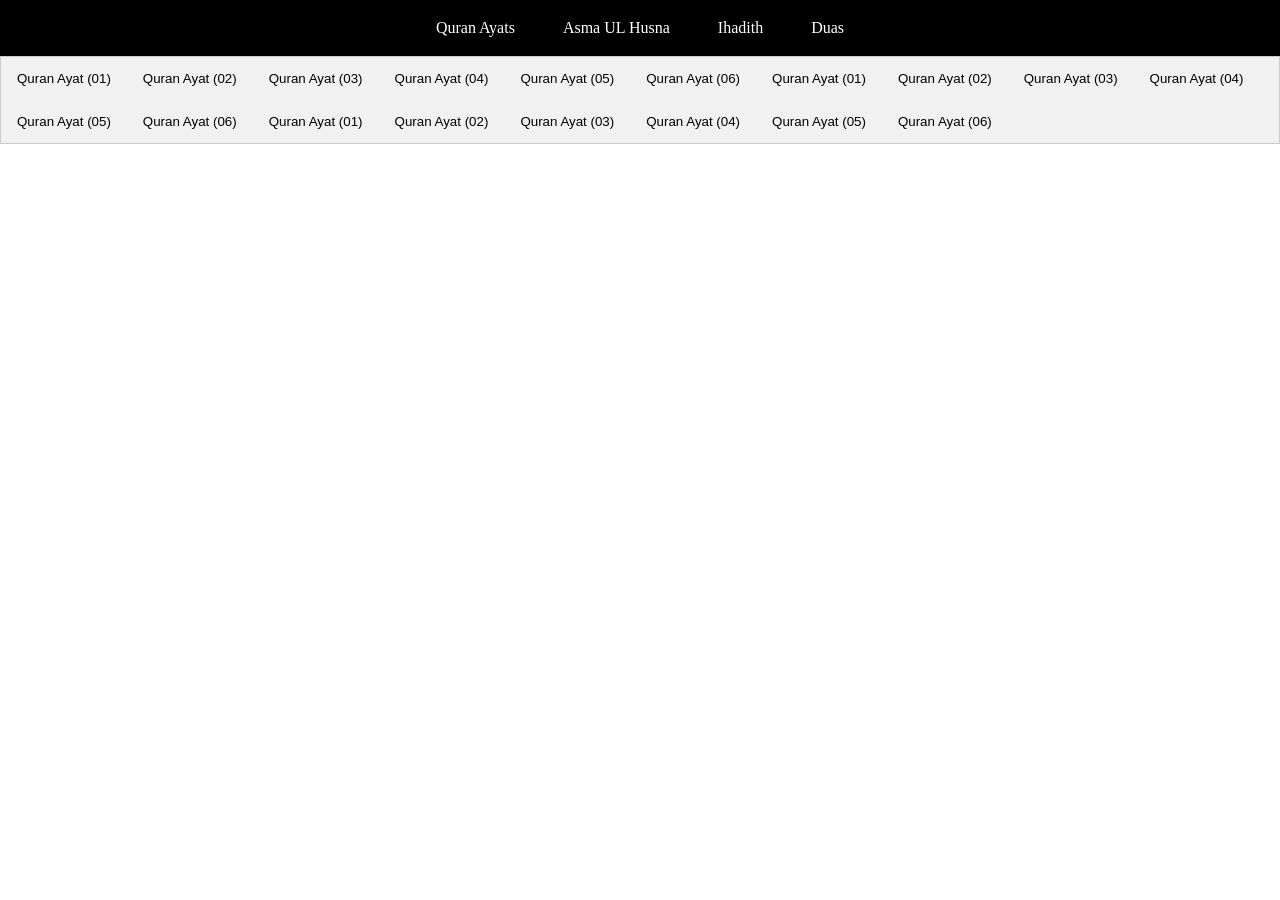
<file: index.html>
<html lang="en">

<head>
    <meta charset="UTF-8">
    <meta name="viewport" content="width=device-width, initial-scale=1.0">
    <link rel="stylesheet" href="./assets/css/style.css">
    <title>The Muslim Way</title>
    <link rel="shortcut icon" href="./assets/logo/ChatGPT Image Mar 2, 2026, 01_45_52 PM.png" type="image/x-icon">
</head>

<body>



    <header class="header">
        <div class="logo">


        </div>

        <div class="navbar">
            <ul>
                <li><a href="#./index.html">quran Ayats</a></li>
                <li><a href="#./other pages/asmaulhusna.html">Asma UL Husna</a></li>
                <li><a href="#./other pages/ihadith.html">Ihadith</a></li>
                <li><a href="#./other pages/duas.html">Duas</a></li>

            </ul>

        </div>
    </header>
    <!-- header ends -->


    <!-- <section class="quran">

        <div class="quran-card">

            <h1>Quran Ayat (01)</h1>

            <p class="ayat">مَثَلُهُمۡ كَمَثَلِ ٱلَّذِي ٱسۡتَوۡقَدَ نَارٗا فَلَمَّآ أَضَآءَتۡ مَا حَوۡلَهُۥ ذَهَبَ
                ٱللَّهُ
                بِنُورِهِمۡ وَتَرَكَهُمۡ فِي ظُلُمَٰتٖ لَّا يُبۡصِرُونَ</p>


            <span>Arabci Translation</span>
            <p>حال المنافقين الذين آمنوا -ظاهرًا لا باطنًا- برسالة محمد صلى الله عليه وسلم، ثم كفروا، فصاروا يتخبطون في
                ظلماتِ ضلالهم وهم لا يشعرون، ولا أمل لهم في الخروج منها، تُشْبه حالَ جماعة في ليلة مظلمة، وأوقد أحدهم
                نارًا عظيمة للدفء والإضاءة، فلما سطعت النار وأنارت ما حوله، انطفأت وأعتمت، فصار أصحابها في ظلمات لا يرون
                شيئًا، ولا يهتدون إلى طريق ولا مخرج.</p>



            <span>Pahto Translation</span>
            <p></p>





            <div class="options">
                <p class="copy">copy</p>
                <p class="share">Share</p>
                <p class="download-ayat-card">down</p>


            </div>
        </div>

    </section>  -->


    <!--  -->
    <div class="tab">
        <button class="tablinks" onclick="openCity(event, 'ayat-1')">Quran Ayat (01)</button>
        <button class="tablinks" onclick="openCity(event, 'ayat-2')">Quran Ayat (02)</button>
        <button class="tablinks" onclick="openCity(event, 'ayat-3')">Quran Ayat (03)</button>
        <button class="tablinks" onclick="openCity(event, 'ayat-4')">Quran Ayat (04)</button>
        <button class="tablinks" onclick="openCity(event, 'ayat-5')">Quran Ayat (05)</button>
        <button class="tablinks" onclick="openCity(event, 'ayat-6')">Quran Ayat (06)</button>
        <button class="tablinks" onclick="openCity(event, 'ayat-1')">Quran Ayat (01)</button>
        <button class="tablinks" onclick="openCity(event, 'ayat-2')">Quran Ayat (02)</button>
        <button class="tablinks" onclick="openCity(event, 'ayat-3')">Quran Ayat (03)</button>
        <button class="tablinks" onclick="openCity(event, 'ayat-4')">Quran Ayat (04)</button>
        <button class="tablinks" onclick="openCity(event, 'ayat-5')">Quran Ayat (05)</button>
        <button class="tablinks" onclick="openCity(event, 'ayat-6')">Quran Ayat (06)</button>
        <button class="tablinks" onclick="openCity(event, 'ayat-1')">Quran Ayat (01)</button>
        <button class="tablinks" onclick="openCity(event, 'ayat-2')">Quran Ayat (02)</button>
        <button class="tablinks" onclick="openCity(event, 'ayat-3')">Quran Ayat (03)</button>
        <button class="tablinks" onclick="openCity(event, 'ayat-4')">Quran Ayat (04)</button>
        <button class="tablinks" onclick="openCity(event, 'ayat-5')">Quran Ayat (05)</button>
        <button class="tablinks" onclick="openCity(event, 'ayat-6')">Quran Ayat (06)</button>


    </div>


    <div class="tab-main">

        <!-- Tab content -->
        <div id="ayat-1" class="tabcontent">

            <div class="quran-card">

                <h1>Quran Ayat (01)</h1>

                <p class="ayat">مَثَلُهُمۡ كَمَثَلِ ٱلَّذِي ٱسۡتَوۡقَدَ نَارٗا فَلَمَّآ أَضَآءَتۡ مَا حَوۡلَهُۥ ذَهَبَ
                    ٱللَّهُ
                    بِنُورِهِمۡ وَتَرَكَهُمۡ فِي ظُلُمَٰتٖ لَّا يُبۡصِرُونَ</p>


                <span>Arabci Translation</span>
                <p>حال المنافقين الذين آمنوا -ظاهرًا لا باطنًا- برسالة محمد صلى الله عليه وسلم، ثم كفروا، فصاروا يتخبطون
                    في
                    ظلماتِ ضلالهم وهم لا يشعرون، ولا أمل لهم في الخروج منها، تُشْبه حالَ جماعة في ليلة مظلمة، وأوقد
                    أحدهم
                    نارًا عظيمة للدفء والإضاءة، فلما سطعت النار وأنارت ما حوله، انطفأت وأعتمت، فصار أصحابها في ظلمات لا
                    يرون
                    شيئًا، ولا يهتدون إلى طريق ولا مخرج.</p>



                <span>Englsih Translation</span>
                <p>Their example is that of one who kindled a fire, but when it illuminated what was around him, Allah
                    took away their light and left them in darkness [so] they could not see.</p>



                <span>Pahto Translation</span>
                <p></p>





                <div class="options">
                    <p class="copy">copy</p>
                    <p class="share">Share</p>
                    <p class="download-ayat-card">down</p>


                </div>
            </div>

        </div>

        <div id="ayat-2" class="tabcontent">
            <div class="quran-card">

                <h1>Quran Ayat (02)</h1>

                <p class="ayat">مَثَلُهُمۡ كَمَثَلِ ٱلَّذِي ٱسۡتَوۡقَدَ نَارٗا فَلَمَّآ أَضَآءَتۡ مَا حَوۡلَهُۥ ذَهَبَ
                    ٱللَّهُ
                    بِنُورِهِمۡ وَتَرَكَهُمۡ فِي ظُلُمَٰتٖ لَّا يُبۡصِرُونَ</p>


                <span>Arabci Translation</span>
                <p>حال المنافقين الذين آمنوا -ظاهرًا لا باطنًا- برسالة محمد صلى الله عليه وسلم، ثم كفروا، فصاروا يتخبطون
                    في
                    ظلماتِ ضلالهم وهم لا يشعرون، ولا أمل لهم في الخروج منها، تُشْبه حالَ جماعة في ليلة مظلمة، وأوقد
                    أحدهم
                    نارًا عظيمة للدفء والإضاءة، فلما سطعت النار وأنارت ما حوله، انطفأت وأعتمت، فصار أصحابها في ظلمات لا
                    يرون
                    شيئًا، ولا يهتدون إلى طريق ولا مخرج.</p>



                <span>Englsih Translation</span>
                <p>Their example is that of one who kindled a fire, but when it illuminated what was around him, Allah
                    took away their light and left them in darkness [so] they could not see.</p>



                <span>Pahto Translation</span>
                <p></p>





                <div class="options">
                    <p class="copy">copy</p>
                    <p class="share">Share</p>
                    <p class="download-ayat-card">down</p>


                </div>
            </div>

        </div>

        <div id="ayat-3" class="tabcontent">
            <div class="quran-card">

                <h1>Quran Ayat (03)</h1>

                <p class="ayat">مَثَلُهُمۡ كَمَثَلِ ٱلَّذِي ٱسۡتَوۡقَدَ نَارٗا فَلَمَّآ أَضَآءَتۡ مَا حَوۡلَهُۥ ذَهَبَ
                    ٱللَّهُ
                    بِنُورِهِمۡ وَتَرَكَهُمۡ فِي ظُلُمَٰتٖ لَّا يُبۡصِرُونَ</p>


                <span>Arabci Translation</span>
                <p>حال المنافقين الذين آمنوا -ظاهرًا لا باطنًا- برسالة محمد صلى الله عليه وسلم، ثم كفروا، فصاروا يتخبطون
                    في
                    ظلماتِ ضلالهم وهم لا يشعرون، ولا أمل لهم في الخروج منها، تُشْبه حالَ جماعة في ليلة مظلمة، وأوقد
                    أحدهم
                    نارًا عظيمة للدفء والإضاءة، فلما سطعت النار وأنارت ما حوله، انطفأت وأعتمت، فصار أصحابها في ظلمات لا
                    يرون
                    شيئًا، ولا يهتدون إلى طريق ولا مخرج.</p>



                <span>Englsih Translation</span>
                <p>Their example is that of one who kindled a fire, but when it illuminated what was around him, Allah
                    took away their light and left them in darkness [so] they could not see.</p>



                <span>Pahto Translation</span>
                <p></p>





                <div class="options">
                    <p class="copy">copy</p>
                    <p class="share">Share</p>
                    <p class="download-ayat-card">down</p>


                </div>
            </div>

        </div>
        <!--  -->
        <div id="ayat-4" class="tabcontent">
            <div class="quran-card">

                <h1>Quran Ayat (04)</h1>

                <p class="ayat">مَثَلُهُمۡ كَمَثَلِ ٱلَّذِي ٱسۡتَوۡقَدَ نَارٗا فَلَمَّآ أَضَآءَتۡ مَا حَوۡلَهُۥ ذَهَبَ
                    ٱللَّهُ
                    بِنُورِهِمۡ وَتَرَكَهُمۡ فِي ظُلُمَٰتٖ لَّا يُبۡصِرُونَ</p>


                <span>Arabci Translation</span>
                <p>حال المنافقين الذين آمنوا -ظاهرًا لا باطنًا- برسالة محمد صلى الله عليه وسلم، ثم كفروا، فصاروا يتخبطون
                    في
                    ظلماتِ ضلالهم وهم لا يشعرون، ولا أمل لهم في الخروج منها، تُشْبه حالَ جماعة في ليلة مظلمة، وأوقد
                    أحدهم
                    نارًا عظيمة للدفء والإضاءة، فلما سطعت النار وأنارت ما حوله، انطفأت وأعتمت، فصار أصحابها في ظلمات لا
                    يرون
                    شيئًا، ولا يهتدون إلى طريق ولا مخرج.</p>



                <span>Englsih Translation</span>
                <p>Their example is that of one who kindled a fire, but when it illuminated what was around him, Allah
                    took away their light and left them in darkness [so] they could not see.</p>



                <span>Pahto Translation</span>
                <p></p>





                <div class="options">
                    <p class="copy">copy</p>
                    <p class="share">Share</p>
                    <p class="download-ayat-card">down</p>


                </div>
            </div>

        </div>
        <!--  -->
        <div id="ayat-5" class="tabcontent">
            <div class="quran-card">

                <h1>Quran Ayat (05)</h1>

                <p class="ayat">مَثَلُهُمۡ كَمَثَلِ ٱلَّذِي ٱسۡتَوۡقَدَ نَارٗا فَلَمَّآ أَضَآءَتۡ مَا حَوۡلَهُۥ ذَهَبَ
                    ٱللَّهُ
                    بِنُورِهِمۡ وَتَرَكَهُمۡ فِي ظُلُمَٰتٖ لَّا يُبۡصِرُونَ</p>


                <span>Arabci Translation</span>
                <p>حال المنافقين الذين آمنوا -ظاهرًا لا باطنًا- برسالة محمد صلى الله عليه وسلم، ثم كفروا، فصاروا يتخبطون
                    في
                    ظلماتِ ضلالهم وهم لا يشعرون، ولا أمل لهم في الخروج منها، تُشْبه حالَ جماعة في ليلة مظلمة، وأوقد
                    أحدهم
                    نارًا عظيمة للدفء والإضاءة، فلما سطعت النار وأنارت ما حوله، انطفأت وأعتمت، فصار أصحابها في ظلمات لا
                    يرون
                    شيئًا، ولا يهتدون إلى طريق ولا مخرج.</p>



                <span>Englsih Translation</span>
                <p>Their example is that of one who kindled a fire, but when it illuminated what was around him, Allah
                    took away their light and left them in darkness [so] they could not see.</p>



                <span>Pahto Translation</span>
                <p></p>





                <div class="options">
                    <p class="copy">copy</p>
                    <p class="share">Share</p>
                    <p class="download-ayat-card">down</p>


                </div>
            </div>

        </div>
        <!--  -->
        <div id="ayat-6" class="tabcontent">
            <div class="quran-card">

                <h1>Quran Ayat (06)</h1>

                <p class="ayat">مَثَلُهُمۡ كَمَثَلِ ٱلَّذِي ٱسۡتَوۡقَدَ نَارٗا فَلَمَّآ أَضَآءَتۡ مَا حَوۡلَهُۥ ذَهَبَ
                    ٱللَّهُ
                    بِنُورِهِمۡ وَتَرَكَهُمۡ فِي ظُلُمَٰتٖ لَّا يُبۡصِرُونَ</p>


                <span>Arabci Translation</span>
                <p>حال المنافقين الذين آمنوا -ظاهرًا لا باطنًا- برسالة محمد صلى الله عليه وسلم، ثم كفروا، فصاروا يتخبطون
                    في
                    ظلماتِ ضلالهم وهم لا يشعرون، ولا أمل لهم في الخروج منها، تُشْبه حالَ جماعة في ليلة مظلمة، وأوقد
                    أحدهم
                    نارًا عظيمة للدفء والإضاءة، فلما سطعت النار وأنارت ما حوله، انطفأت وأعتمت، فصار أصحابها في ظلمات لا
                    يرون
                    شيئًا، ولا يهتدون إلى طريق ولا مخرج.</p>



                <span>Englsih Translation</span>
                <p>Their example is that of one who kindled a fire, but when it illuminated what was around him, Allah
                    took away their light and left them in darkness [so] they could not see.</p>



                <span>Pahto Translation</span>
                <p></p>





                <div class="options">
                    <p class="copy">copy</p>
                    <p class="share">Share</p>
                    <p class="download-ayat-card">down</p>


                </div>
            </div>

        </div>
    </div>


    <script src="./assets/js/main.js"></script>
</body>

</html>
</file>
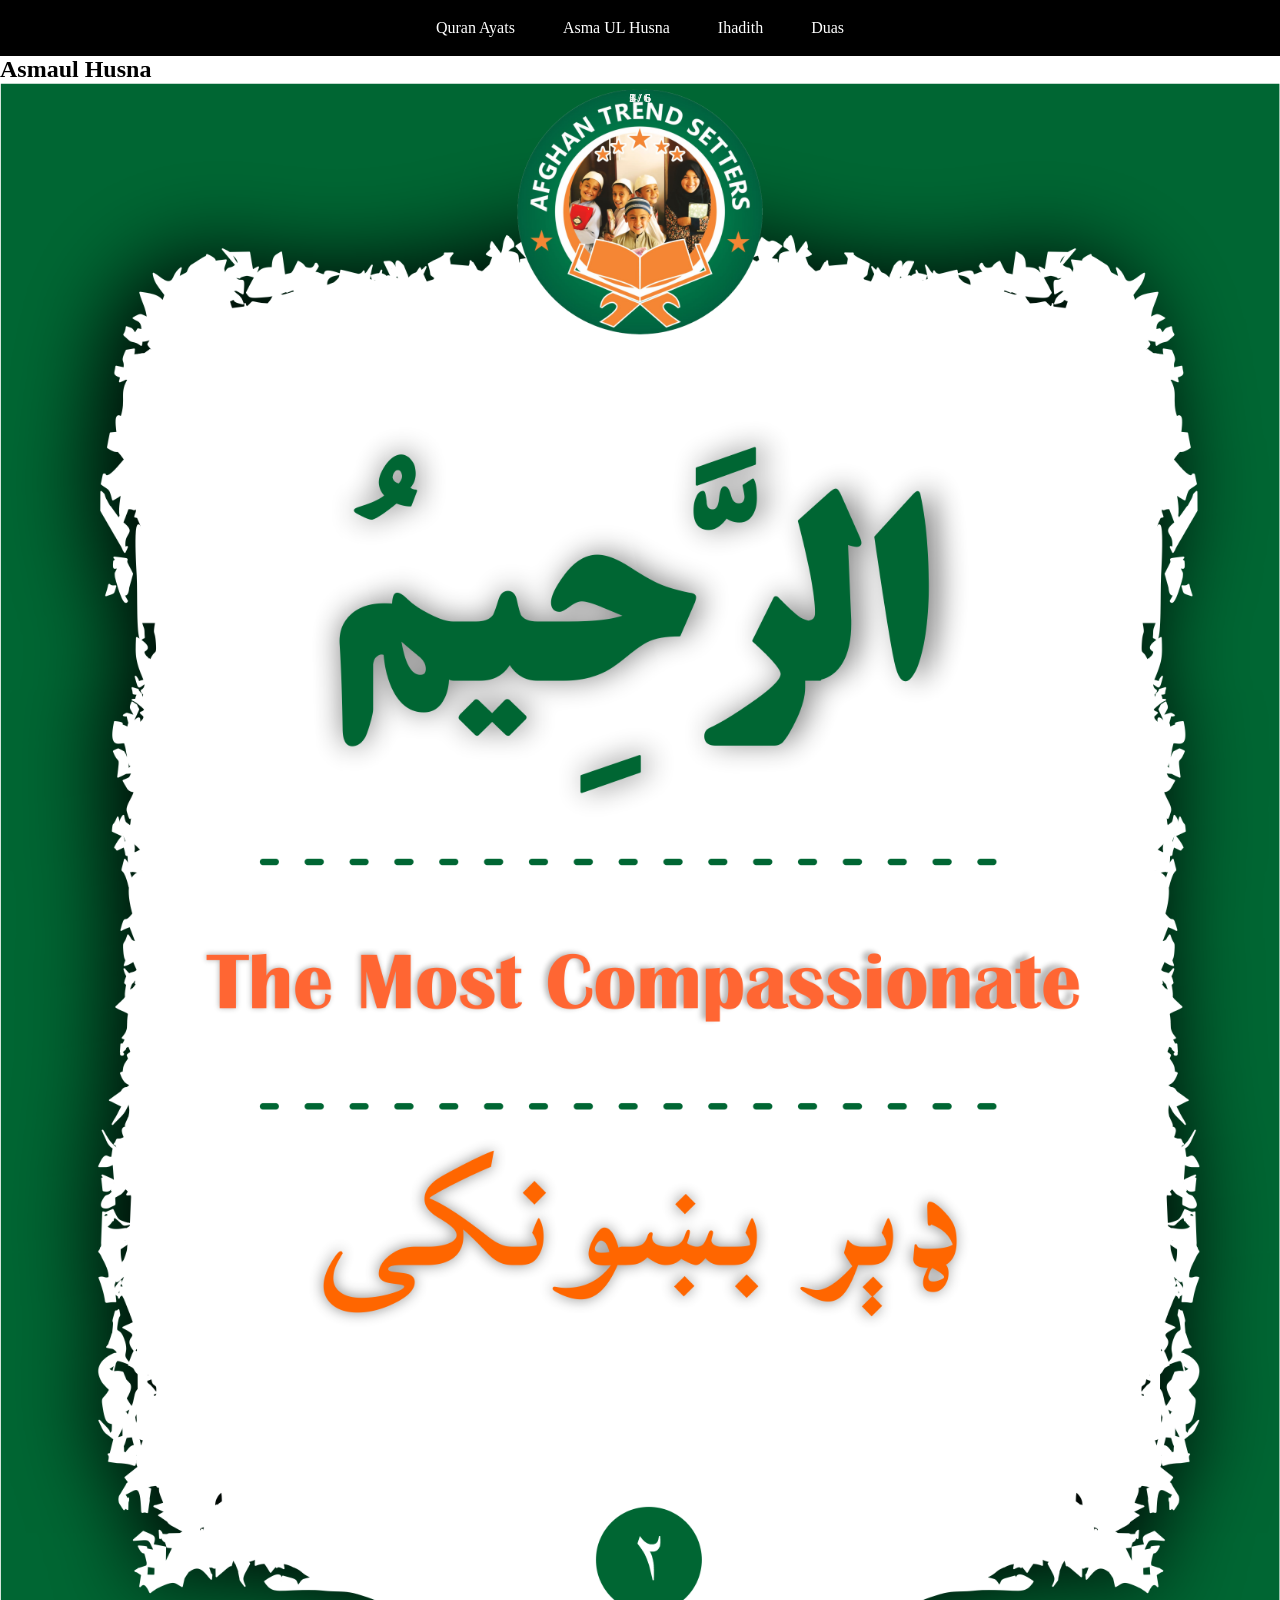
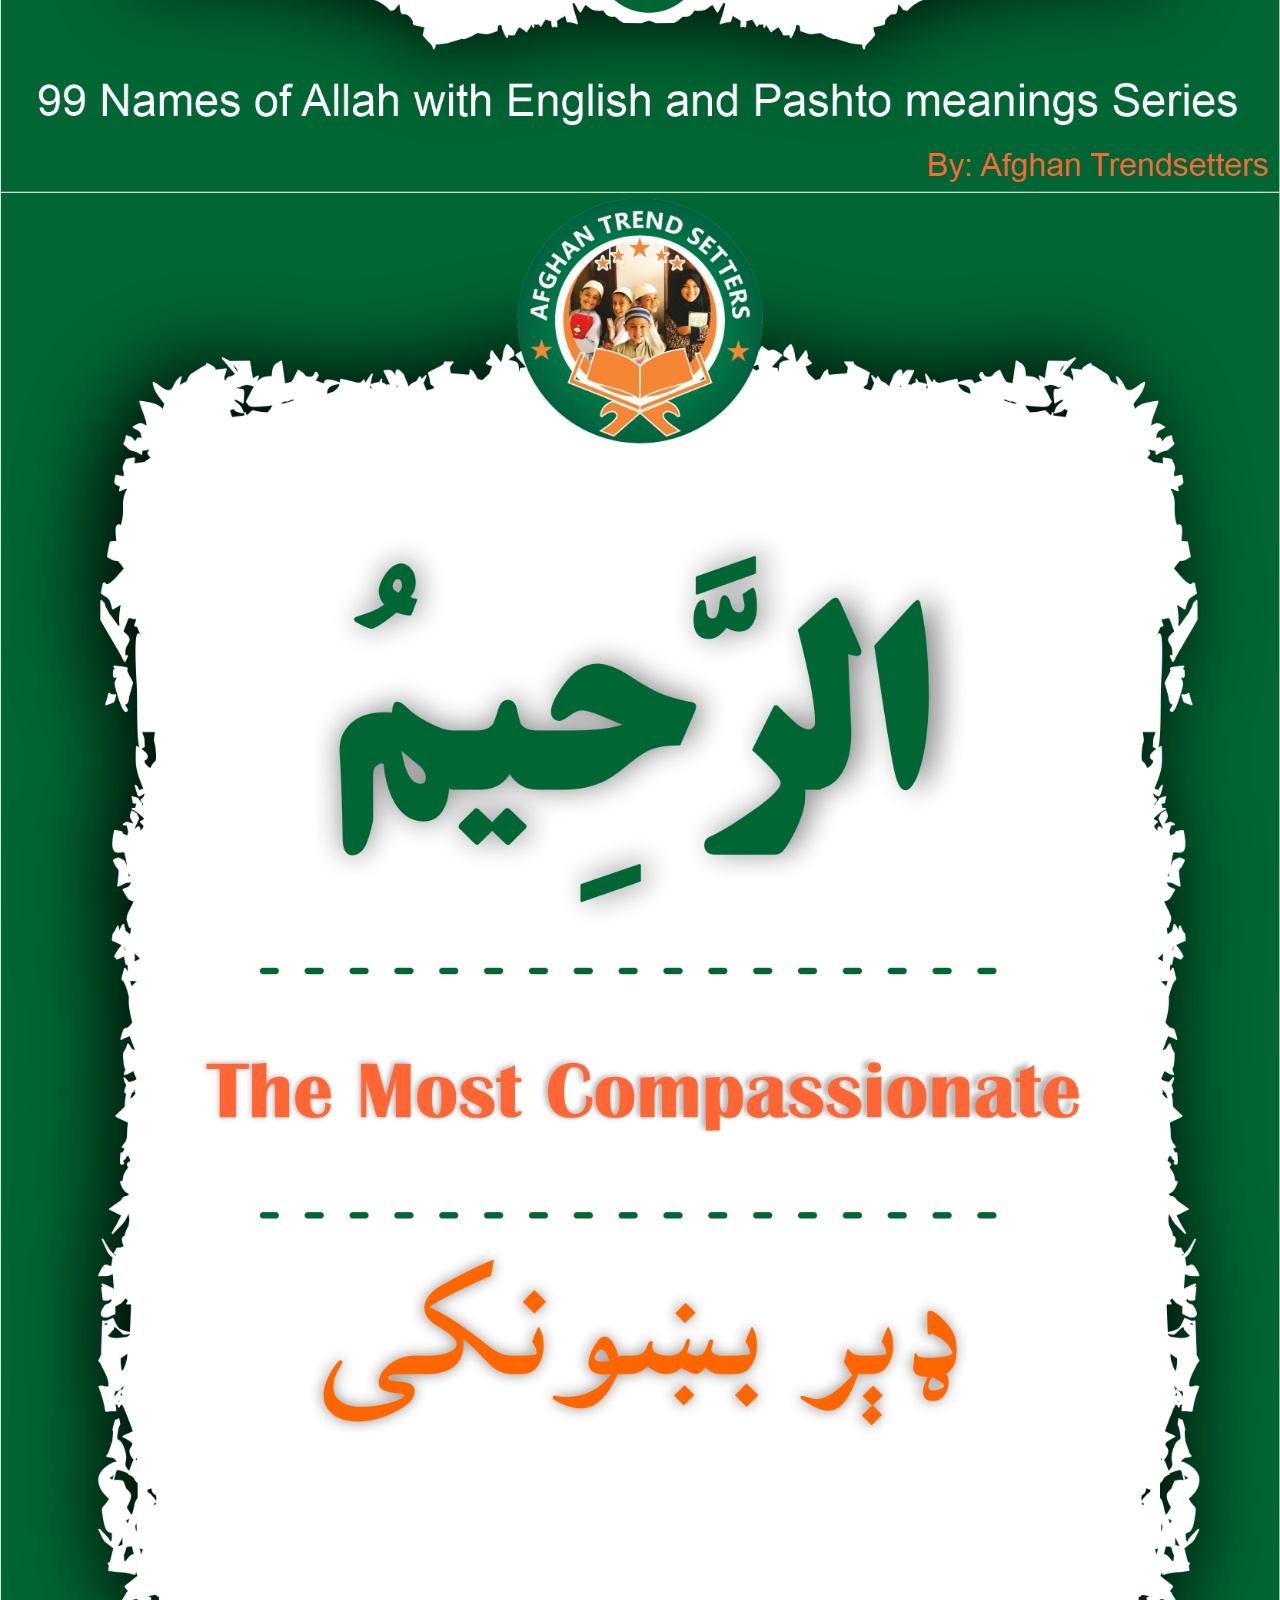
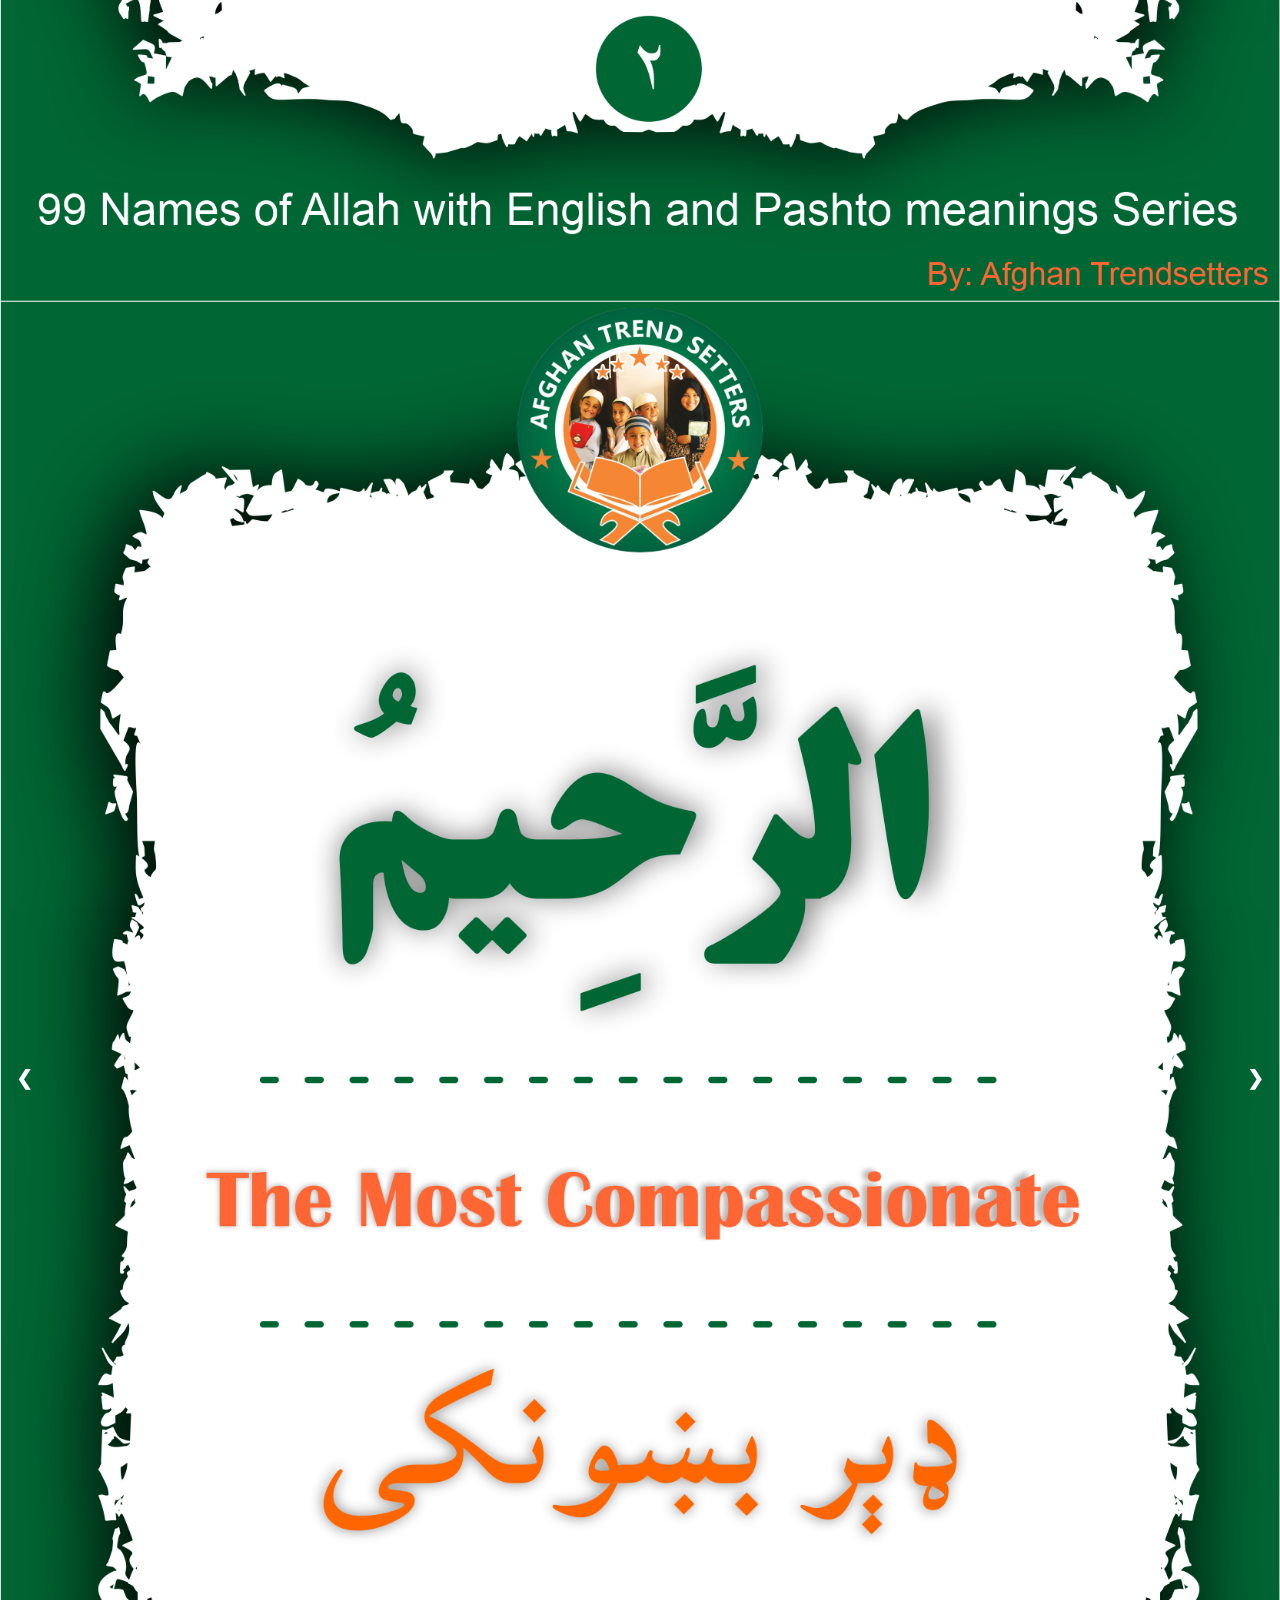
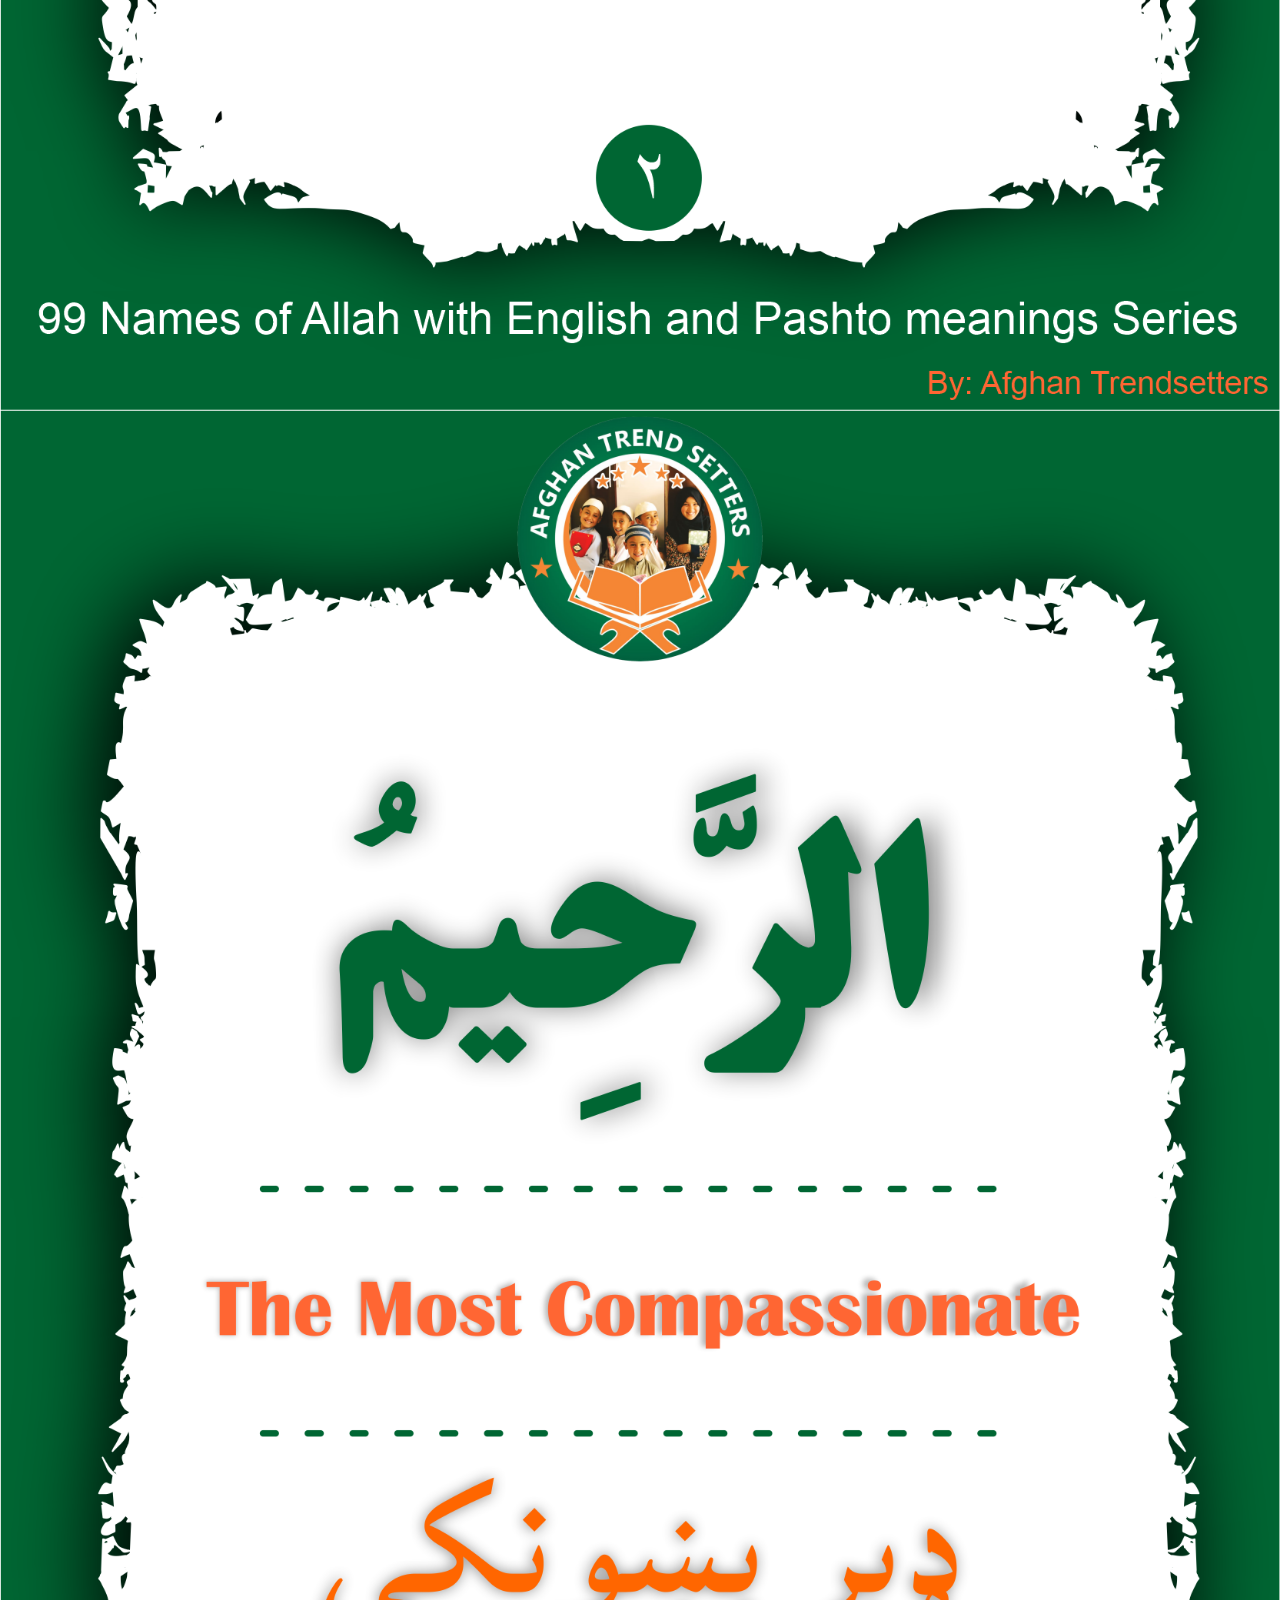
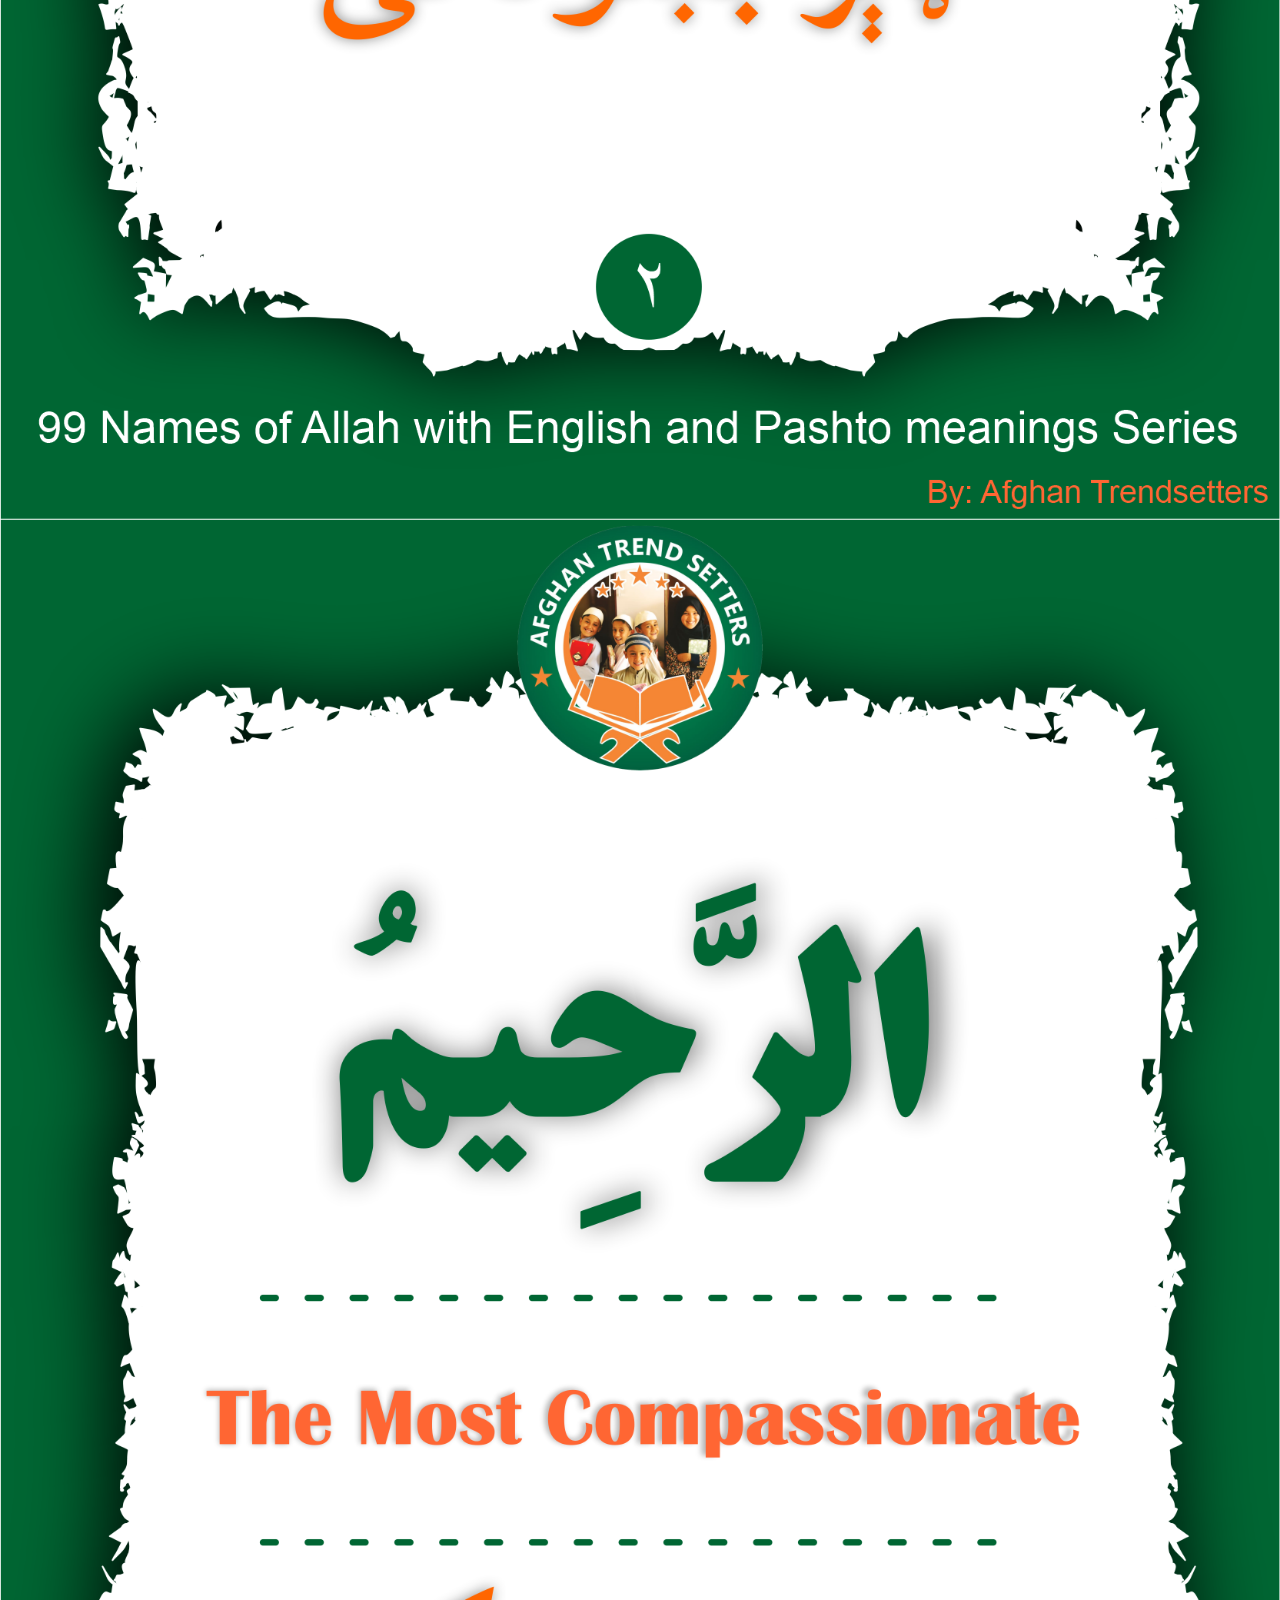
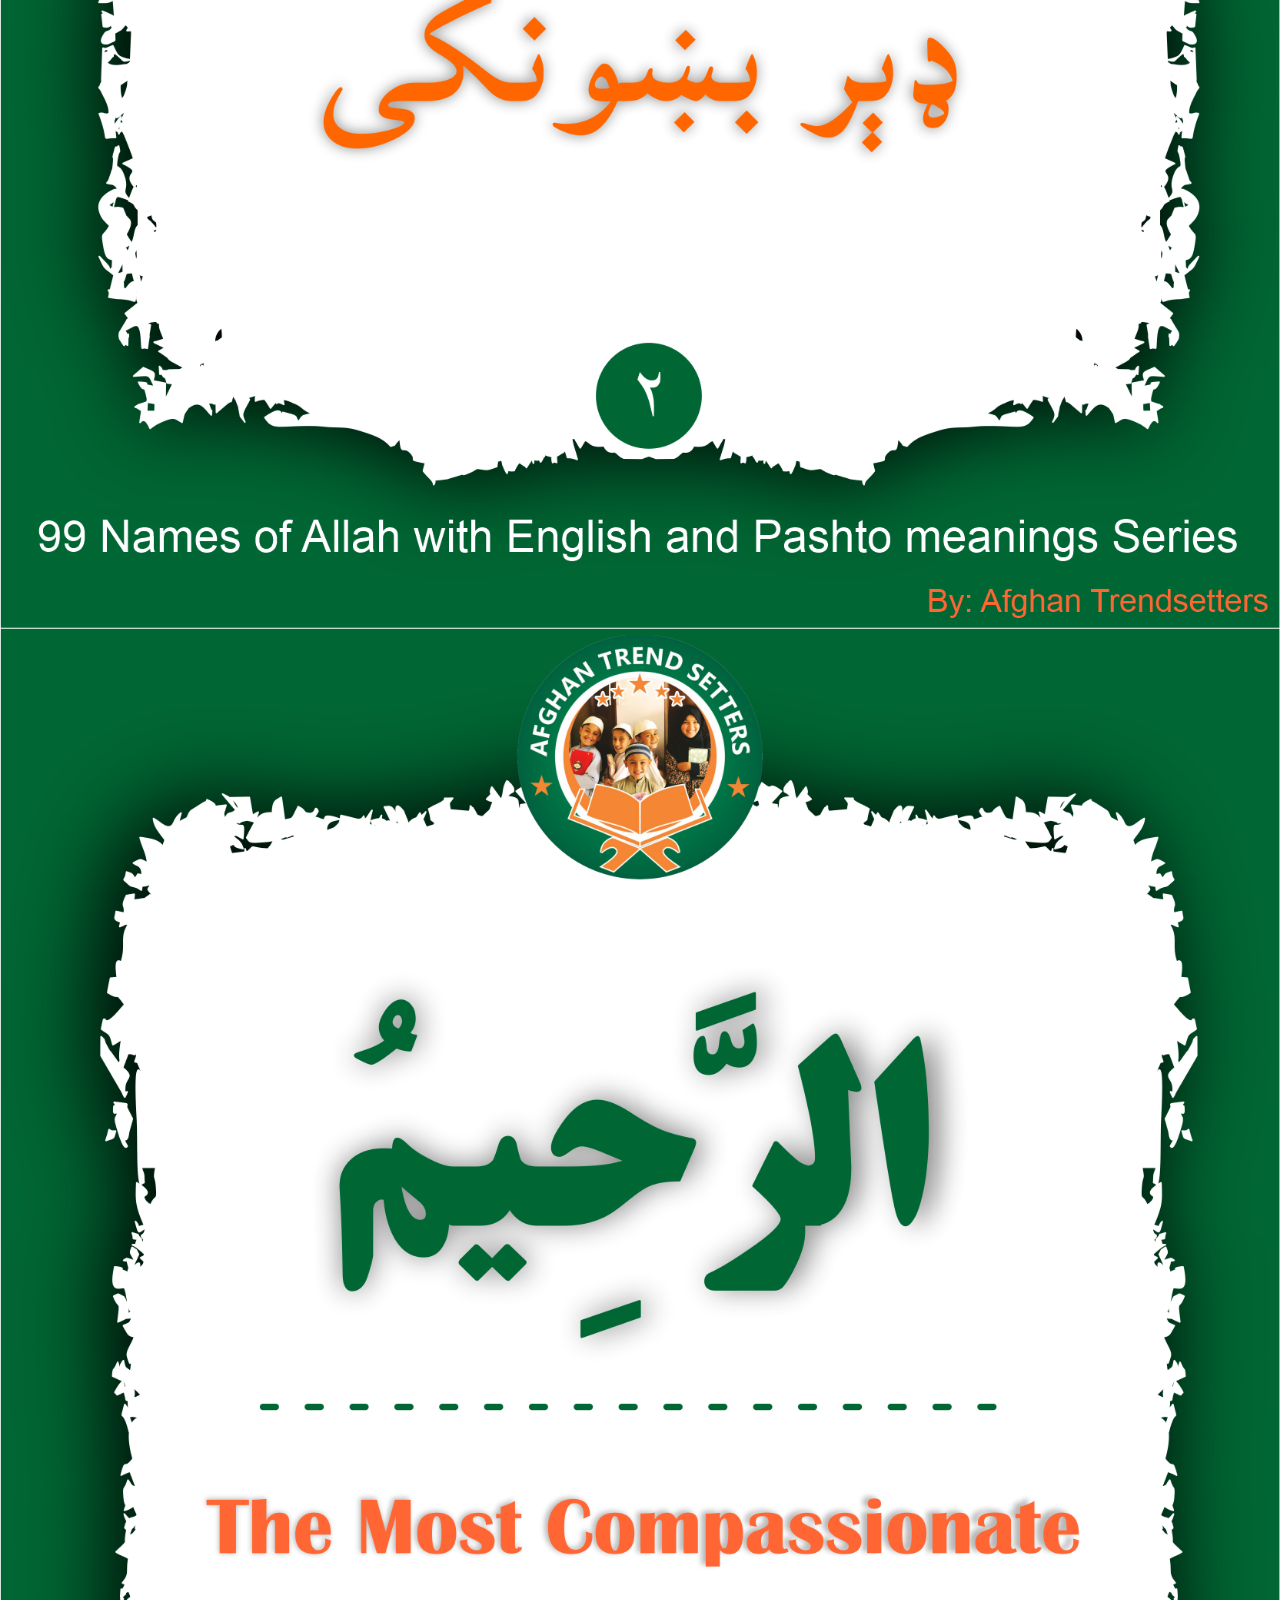
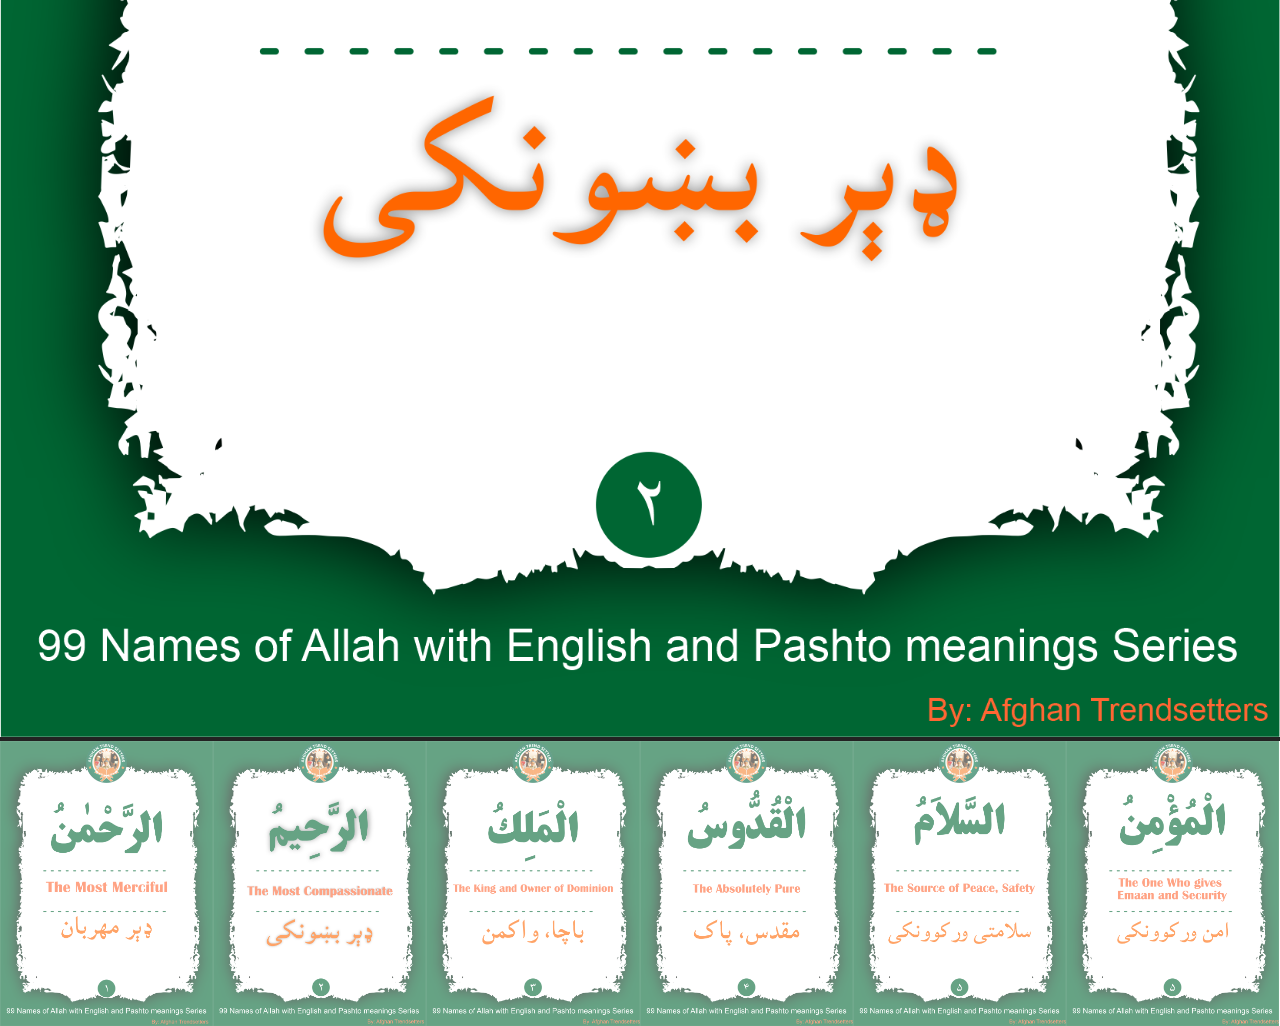
<file: other pages/asmaulhusna.html>
<html lang="en">

<head>
    <meta charset="UTF-8">
    <meta name="viewport" content="width=device-width, initial-scale=1.0">
    <link rel="stylesheet" href="../assets/css/style.css">
    <title>Document</title>
</head>

<body>

    <header class="header">
        <div class="logo">


        </div>

        <div class="navbar">
            <ul>
                <li><a href="#./index.html">quran Ayats</a></li>
                <li><a href="#./other pages/asmaulhusna.html">Asma UL Husna</a></li>
                <li><a href="#./other pages/ihadith">Ihadith</a></li>
                <li><a href="#./other pages/duas.html">Duas</a></li>

            </ul>

        </div>



    </header>

    <!--  -->


    <section class="hero">

        <div class="hero-header-info">
            <h1>Asmaul Husna</h1>
        </div>
        <div class="container">

            <!-- Full-width images with number text -->


            <div class="mySlides">
                <div class="numbertext">1 / 6</div>

                <img src="../assets/Asmaul husna/99 Names of Allah__2 green color.png" style="width:100%">

            </div>

            <div class="mySlides">
                <div class="numbertext">2 / 6</div>

                <img src="../assets/Asmaul husna/99 Names of Allah__2 green color.png" style="width:100%">

            </div>






            <div class="mySlides">
                <div class="numbertext">3 / 6</div>

                <img src="../assets/Asmaul husna/99 Names of Allah__2 green color.png" style="width:100%">

            </div>





            <div class="mySlides">
                <div class="numbertext">4/ 6</div>

                <img src="../assets/Asmaul husna/99 Names of Allah__2 green color.png" style="width:100%">

            </div>





            <div class="mySlides">
                <div class="numbertext">5 / 6</div>

                <img src="../assets/Asmaul husna/99 Names of Allah__2 green color.png" style="width:100%">

            </div>





            <div class="mySlides">
                <div class="numbertext">6 / 6</div>

                <img src="../assets/Asmaul husna/99 Names of Allah__2 green color.png" style="width:100%">

            </div>


























            <!-- Next and previous buttons -->
            <a class="prev" onclick="plusSlides(-1)">&#10094;</a>
            <a class="next" onclick="plusSlides(1)">&#10095;</a>

            <!-- Image text -->
            <div class="caption-container">
                <p id="caption"></p>
            </div>

            <!-- Thumbnail images -->
            <div class="row">
                <div class="column">
                    <img class="demo cursor" src="../assets/Asmaul husna/99 Names of Allah__1 Green color.png"
                        style="width:100%" onclick="currentSlide(1) ">
                </div>
                <div class="column">
                    <img class="demo cursor" src="../assets/Asmaul husna/99 Names of Allah__2 green color.png"
                        style="width:100%" onclick="currentSlide(2)">
                </div>
                <div class="column">
                    <img class="demo cursor" src="../assets/Asmaul husna/99 Names of Allah__3 green color.png"
                        style="width:100%" onclick="currentSlide(3)">
                </div>
                <div class="column">
                    <img class="demo cursor" src="../assets/Asmaul husna/Backup_of_99 Names of allah 4 green color.png"
                        style="width:100%" onclick="currentSlide(4)">
                </div>
                <div class="column">
                    <img class="demo cursor" src="../assets/Asmaul husna/Backup_of_99 Names of allah 5 green color.png"
                        style="width:100%" onclick="currentSlide(5)">
                </div>
                <div class="column">
                    <img class="demo cursor" src="../assets/Asmaul husna/Backup_of_99 Names of allah 6 green color.png"
                        style="width:100%" onclick="currentSlide(6)">
                </div>
            </div>
        </div>

    </section>



    <!--  -->

    <script src="../assets/js/main.js"></script>
</body>

</html>
</file>
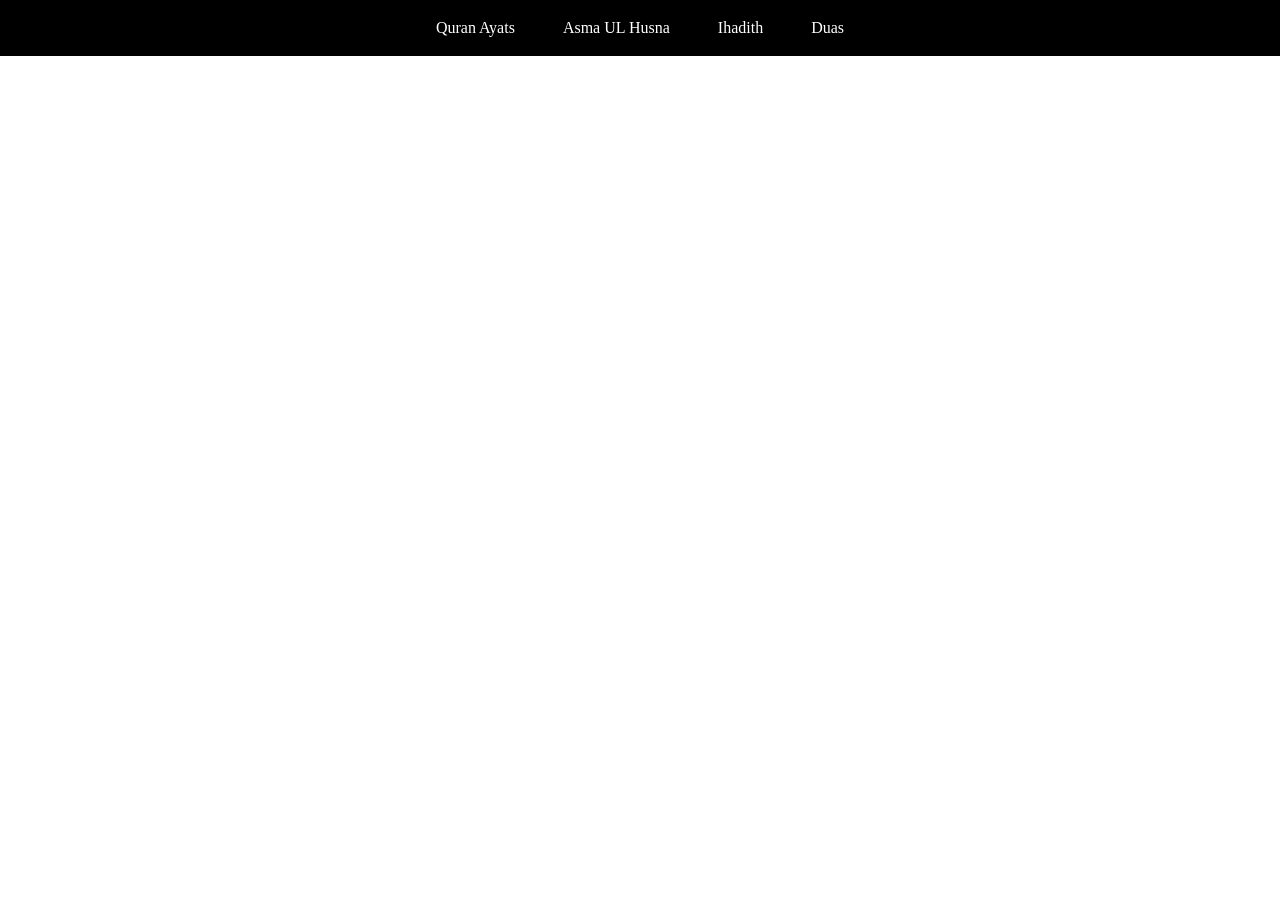
<file: other pages/ihadith.html>
<html lang="en">

<head>
    <meta charset="UTF-8">
    <meta name="viewport" content="width=device-width, initial-scale=1.0">
    <title>Document</title>
    <link rel="stylesheet" href="../assets/css/style.css">
</head>

<body>
    <header class="header">
        <div class="logo">


        </div>

        <div class="navbar">
            <ul>
                <li><a href="./index.html">quran Ayats</a></li>
                <li><a href="./other pages/asmaulhusna.html">Asma UL Husna</a></li>
                <li><a href="./other pages/ihadith.html">Ihadith</a></li>
                <li><a href="./other pages/duas.html">Duas</a></li>

            </ul>

        </div>
    </header>

</body>

</html>
</file>
<file: assets/css/style.css>
* {
  padding: 0;
  margin: 0;
  box-sizing: border-box;
  text-decoration: none;
  list-style: none;
  text-transform: capitalize;
}

.header {
  display: flex;
  justify-content: center;
  align-items: center;
  background-color: black;
  padding: 1.2rem;
  width: 100%;
}

.navbar ul {
  flex-direction: column;
  display: flex;
  justify-content: center;
  align-items: center;
  color: white;
  gap: 3rem;
  display: none;
}

.navbar ul li a {
  color: white;
  font-weight: 500;
}

/* quran Section starts */
.quran {
  width: 100%;
  height: auto;
  display: flex;
  justify-content: center;
  align-items: center;
  padding: 10px 25px;
  height: 100vh;
}

/* .quran-card {
  width: 90%;
  height: auto;
  background-color: black;
  color: white;
  padding: 22px 20px;
  display: flex;
  justify-content: center;
  align-items: center;
  flex-direction: column;
  gap: 1.2rem;
  text-align: center;
  border-radius: 12px;
}
.quran-card .ayat {
  background-color: yellow;
  padding: 1rem;
  border-radius: 12px;
  color: black;
  font-weight: 600;
}



.


/*  */
.tab-main {
  display: flex;
  justify-content: center;
  align-items: center;
}
.tab {
  overflow: hidden;
  border: 1px solid #ccc;
  background-color: #f1f1f1;
  display: flex;
  align-items: center;
  flex-wrap: wrap;
}

/* Style the buttons that are used to open the tab content */
.tab button {
  background-color: inherit;
  float: left;
  border: none;
  outline: none;
  cursor: pointer;
  padding: 14px 16px;
  transition: 0.3s;
  border-radius: 12px;
}

/* Change background color of buttons on hover */
.tab button:hover {
  background-color: #d8bc00;
}

/* Create an active/current tablink class */
.tab button.active {
  background-color: #ccc;
}

/* Style the tab content */
.tabcontent {
  display: none;
  padding: 6px 12px;
  border: 1px solid #ccc;
  border-top: none;
}

.tabcontent .quran-card {
  display: flex;
  justify-content: center;
  align-items: center;
  flex-direction: column;
  background-color: #222;
  color: white;
  text-align: center;
  padding: 1rem;
  border-radius: 12px;
  gap: 1rem;
}

.tabcontent .quran-card .ayat {
  padding: 1rem;
  border-radius: 12px;
  background-color: rgb(121, 121, 6);
}

.tabcontent .quran-card .options {
  display: flex;
  justify-content: center;
  align-items: center;
  gap: 1rem;
}
/*  */
/* Asmaul Husna Page */
.container {
  position: relative;
}

/* Hide the images by default */
.mySlides {
  display: none;
}
.mySlides img {
  object-fit: cover;
}

/* Add a pointer when hovering over the thumbnail images */
.cursor {
  cursor: pointer;
}

/* Next & previous buttons */
.prev,
.next {
  cursor: pointer;
  position: absolute;
  top: 40%;
  width: auto;
  padding: 16px;
  margin-top: -50px;
  color: white;
  font-weight: bold;
  font-size: 20px;
  border-radius: 0 3px 3px 0;
  user-select: none;
  -webkit-user-select: none;
}

/* Position the "next button" to the right */
.next {
  right: 0;
  border-radius: 3px 0 0 3px;
}

/* On hover, add a black background color with a little bit see-through */
.prev:hover,
.next:hover {
  background-color: rgba(0, 0, 0, 0.8);
}

/* Number text (1/3 etc) */
.numbertext {
  color: #f2f2f2;
  font-size: 12px;
  padding: 8px 12px;
  position: absolute;
  top: 0;
}

/* Container for image text */
.caption-container {
  text-align: center;
  background-color: #222;
  padding: 2px 16px;
  color: white;
}

.row:after {
  content: "";
  display: table;
  clear: both;
}

/* Six columns side by side */
.column {
  float: left;
  width: 16.66%;
}

/* Add a transparency effect for thumnbail images */
.demo {
  opacity: 0.6;
}

.active,
.demo:hover {
  opacity: 1;
}
.container {
  /* display: flex; */
  /* justify-content: center; */
  align-items: center;
}
.mySlides {
  display: flex;
  justify-content: center;
  align-items: center;
}

.my-slide-images {
  display: flex;
  align-items: center;
  justify-self: center;
  overflow: hidden;
  width: 500px;
  height: 500px;
}

@media (min-width: 1024px) {
  .header ul {
    display: flex;
    flex-direction: row;
  }
}
</file>
